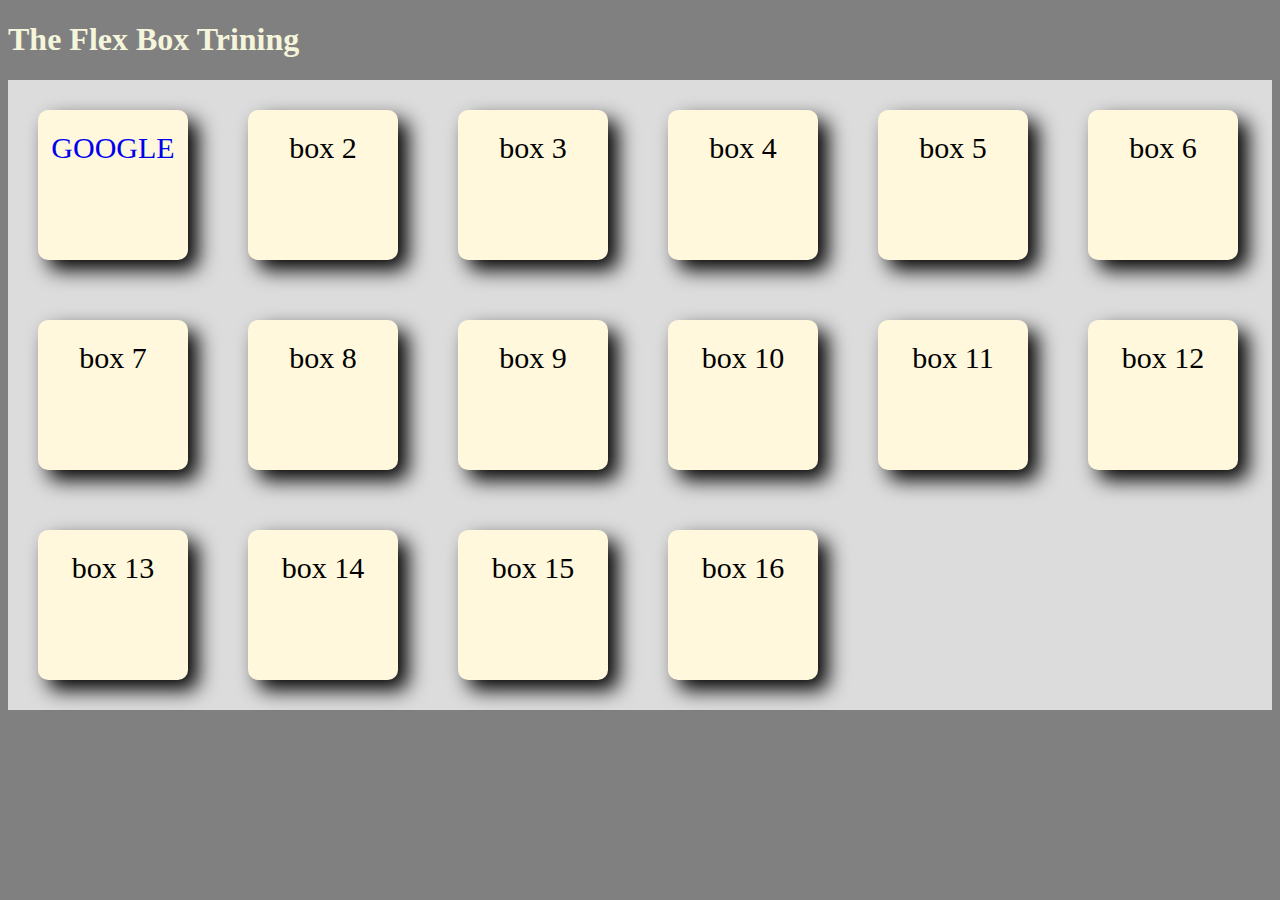
<file: index.html>
<!DOCTYPE html>
<html lang="en">
<head>
    <meta charset="UTF-8">
    <meta http-equiv="X-UA-Compatible" content="IE=edge">
    <meta name="viewport" content="width=device-width, initial-scale=1.0">

    <link rel="stylesheet" href="background_style.css">
    <link rel="stylesheet" href="style.css">

    <title>Flexbox</title>
</head>
<body>

    <h1 style="color: beige;">The Flex Box Trining</h1>


   <div class="flexbox-container">
      
           
           <div class="item1"><a href="https://www.google.com" target="_blank" >GOOGLE</a> </div>
           <div class="item2">box 2</div>
           <div class="item3">box 3</div>
           <div class="item4">box 4</div>
           <div class="item5">box 5</div>
           <div >box 6</div>
           <div >box 7</div>
           <div >box 8</div>
           <div >box 9</div>
           <div >box 10</div>
           <div >box 11</div>
           <div >box 12</div>
           <div >box 13</div>
           <div >box 14</div>
           <div >box 15</div>
           <div >box 16</div>
          <!--  <img src="images/nature05.jpg" alt="Pic " width="200px" height="300px">--> 
       
       </div>
      

   </div> 


</body>
</html>
</file>
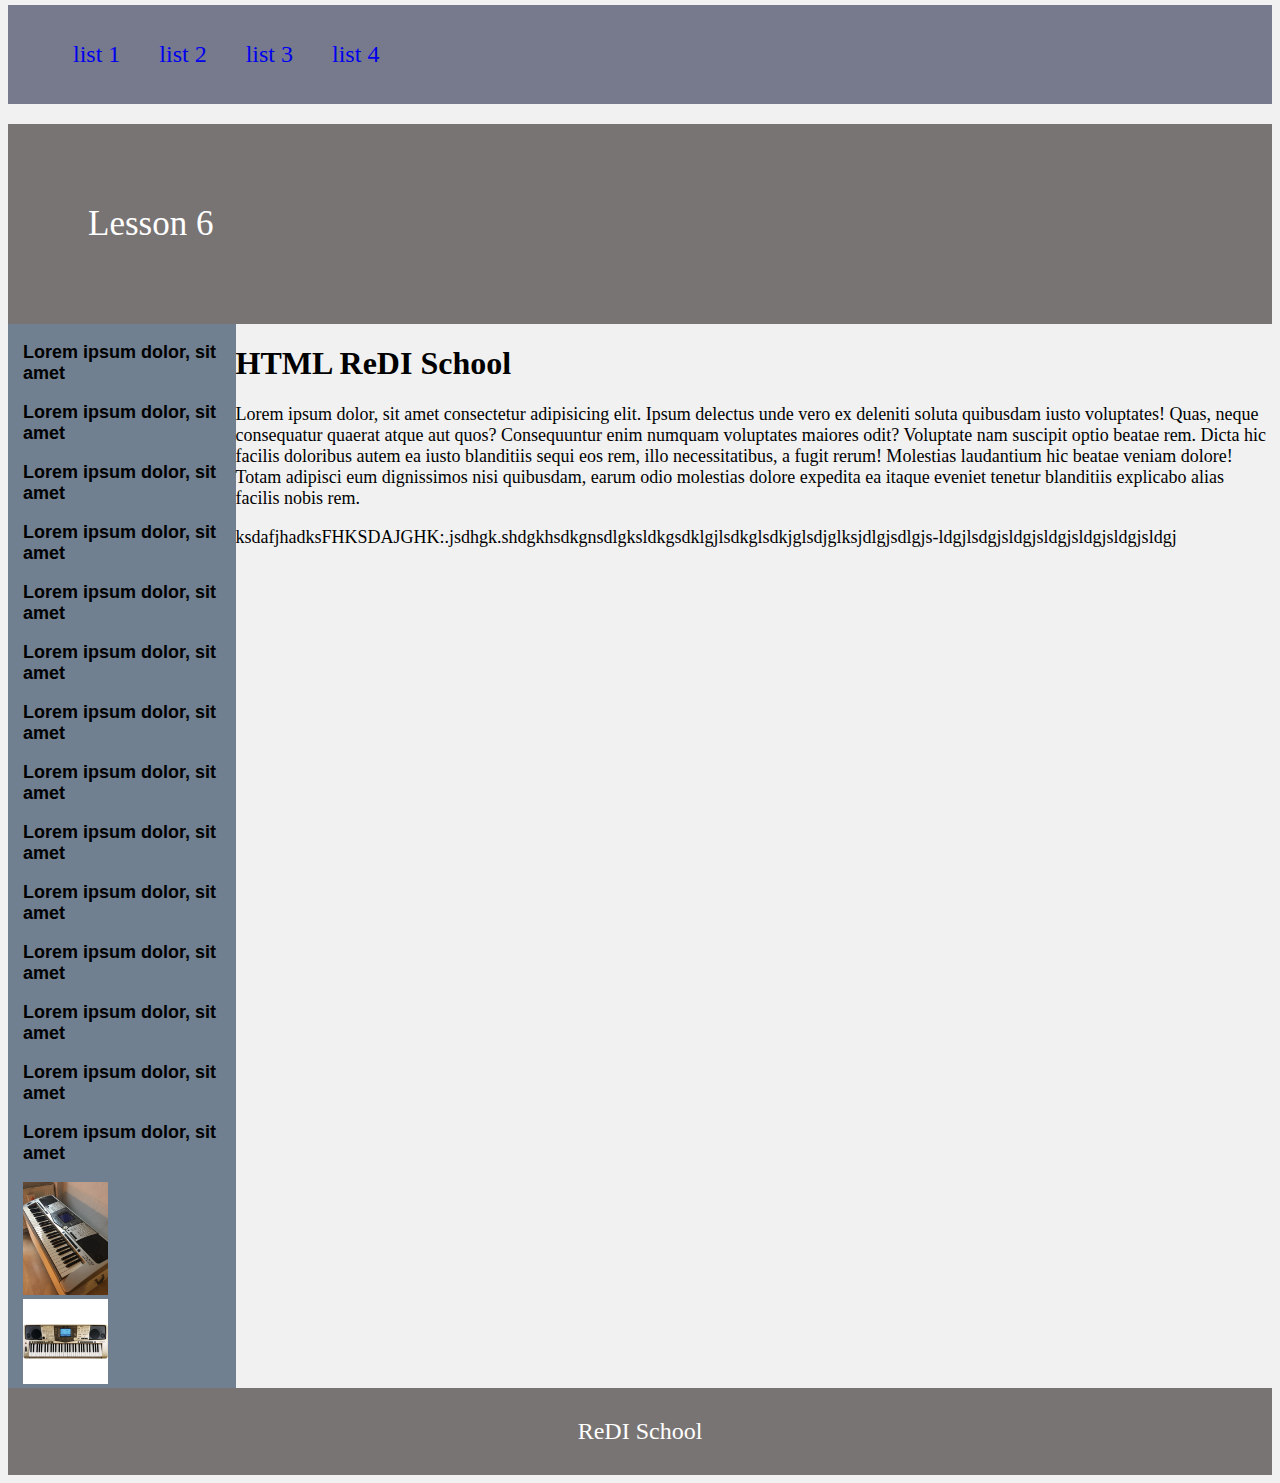
<file: In-Class Practice/index.html>
<!DOCTYPE html>
<html lang="en">
<head>
    <meta charset="UTF-8">
    <meta http-equiv="X-UA-Compatible" content="IE=edge">
    <meta name="viewport" content="width=device-width, initial-scale=1.0">
    <title>Form Layout</title>


    <style>

        body{
            margin-top: 5px;
            background-color: #f1f1f1;
        }

        * {
            box-sizing: border-box;
        }
            /*  Declare a Variable in CSS */
            
            
        :root{
            --main-color:black;
            --maintxt-color: white;
        }

        p{
          color: var(--main-color);  
          font-size: large;

        }

            /*  Declare a Variable in CSS */

        a{
            text-decoration: solid;
            
            
        }
        nav ul li{
            list-style-type: none;
            display: inline;
            font-size: x-large;
            padding-left: 5px;
            
            
           
        }
        .mn1{
            background-color: rgb(119, 121, 141);
            padding: 20px;
            color: white;

                        
        }

        
        li{
            padding-right: 30px;
            color: white;
        }

        a:hover{
            text-decoration: underline;
        }

        header {
  background-color: rgb(121, 116, 116);
  padding: 80px;
  text-align: left;
  font-size: 35px;
  color: white;
  margin-top: 20px;
}

.side1{

    width: 18%;
    padding-left: 15px;
    
    
    float: left;
    background-color:slategrey;
    
}

.txt{
    color: black;
    font-size: large;
    font-family: 'Gill Sans', 'Gill Sans MT', Calibri, 'Trebuchet MS', sans-serif;
    font-weight: bold;

}

section{
    content: "";
    display: table;
    clear: both;
}


footer{
    background-color: rgb(121, 116, 116);
    padding: 30px;
    text-align: center;
    color: white;
    font-size: x-large;
   

}

@media (max-width: 600px) {
    nav, article {
        width: 100%;
        height: auto;
    }
    
}

/*article{
    background-color: #f1f1f1;
}*/


    </style>
</head>
<body>

    

        <div class="menu">
    <section>
        <nav class="mn1">
            <ul style="list-style-type: disc;" >
                
                <li><a href="#"> list 1</a></li>
                <li><a href="#"> list 2</a></li>
                <li><a href="#"> list 3</a></li>
                <li><a href="#"> list 4</a></li>
            </ul>
    </nav>    
<header>Lesson 6 </header>

<div class="side1" >
    <aside>
    <p class="txt">Lorem ipsum dolor, sit amet</p>
    <p class="txt">Lorem ipsum dolor, sit amet</p>
    <p class="txt">Lorem ipsum dolor, sit amet</p>
    <p class="txt">Lorem ipsum dolor, sit amet</p>
    <p class="txt">Lorem ipsum dolor, sit amet</p>
    <p class="txt">Lorem ipsum dolor, sit amet</p>
    <p class="txt">Lorem ipsum dolor, sit amet</p>
    <p class="txt">Lorem ipsum dolor, sit amet</p>
    <p class="txt">Lorem ipsum dolor, sit amet</p>
    <p class="txt">Lorem ipsum dolor, sit amet</p>
    <p class="txt">Lorem ipsum dolor, sit amet</p>
    <p class="txt">Lorem ipsum dolor, sit amet</p>
    <p class="txt">Lorem ipsum dolor, sit amet</p>
    <p class="txt">Lorem ipsum dolor, sit amet</p>
    
    <img src="images/A1000-2.jfif" alt="Yamaha" width="40%" , height="20%">
    <br>
    <img src="images/A1000-5.jpg" alt="Yamaha02" width="40%" , height="20%">
    
</aside>

</div>
        <article>
       <h1>HTML  ReDI School</h1>
       <p>Lorem ipsum dolor, sit amet consectetur adipisicing elit. Ipsum delectus unde vero ex deleniti soluta quibusdam iusto voluptates! Quas, neque consequatur quaerat atque aut quos? Consequuntur enim numquam voluptates maiores odit? Voluptate nam suscipit optio beatae rem. Dicta hic facilis doloribus autem ea iusto blanditiis sequi eos rem, illo necessitatibus, a fugit rerum! Molestias laudantium hic beatae veniam dolore! Totam adipisci eum dignissimos nisi quibusdam, earum odio molestias dolore expedita ea itaque eveniet tenetur blanditiis explicabo alias facilis nobis rem.</p>
        
    <p>ksdafjhadksFHKSDAJGHK:.jsdhgk.shdgkhsdkgnsdlgksldkgsdklgjlsdkglsdkjglsdjglksjdlgjsdlgjs-ldgjlsdgjsldgjsldgjsldgjsldgjsldgj
    </p>
    
    </article>
    </section>

    <footer>ReDI School</footer>

    </div>

    

    
</body>
</html>
</file>
<file: background_style.css>
body{
    background-color: gray;
}
</file>
<file: style.css>
.flexbox-container{

    display: flex;

    background-color:gainsboro;

    flex-wrap:  wrap;
    flex-direction: row;

}

.flexbox-container > div{

width: 150px;
margin: 30px;
height: 150px;
background-color:cornsilk;
font-size: 30px;
line-height: 75px;
text-align: center;
box-shadow:  10px 10px 20px black; 
border-radius: 10px;


}

/* .flexbox-container > div:hover{
    background-color: brown;
    color: azure;
}    */ 

.item1:hover{
    background-color: cornsilk;
    color: brown;
    box-shadow: 0px 0px;
    width: 145px;
    height: 145px;
}
    
.item2:hover{
    background-color: fuchsia;
    color:darkblue;
}
.item3:hover{
    background-color: blueviolet;
    color: aquamarine;
}
.item4:hover{
    background-color: darkorange;
    color: brown;
}
.item5:hover{
    background-color:blue;
    color: white;
}

.item1 a:link{

    text-decoration: none;
    
}

.item1 a:visited{
    text-decoration:none
}


/*

.flexbox-item-1{
    min-height: 100px;
    
}

.flexbox-item-2{
    min-height: 200px;
}

.flexbox-item-3{
    min-height: 300px;
}

.flexbox-item-4{
    min-height: 400px;
    
}
.flexbox-item-5{
    min-height: 400px;
    
}
.flexbox-item-6{
    min-height: 400px;
    
}
.flexbox-item-7{
    min-height: 400px;
    
}
.flexbox-item-8{
    min-height: 400px;
    ;
    
}
.flexbox-item-9{
    min-height: 400px;
    
}
.flexbox-item-10{
    min-height: 400px;
    
}

*/
</file>
